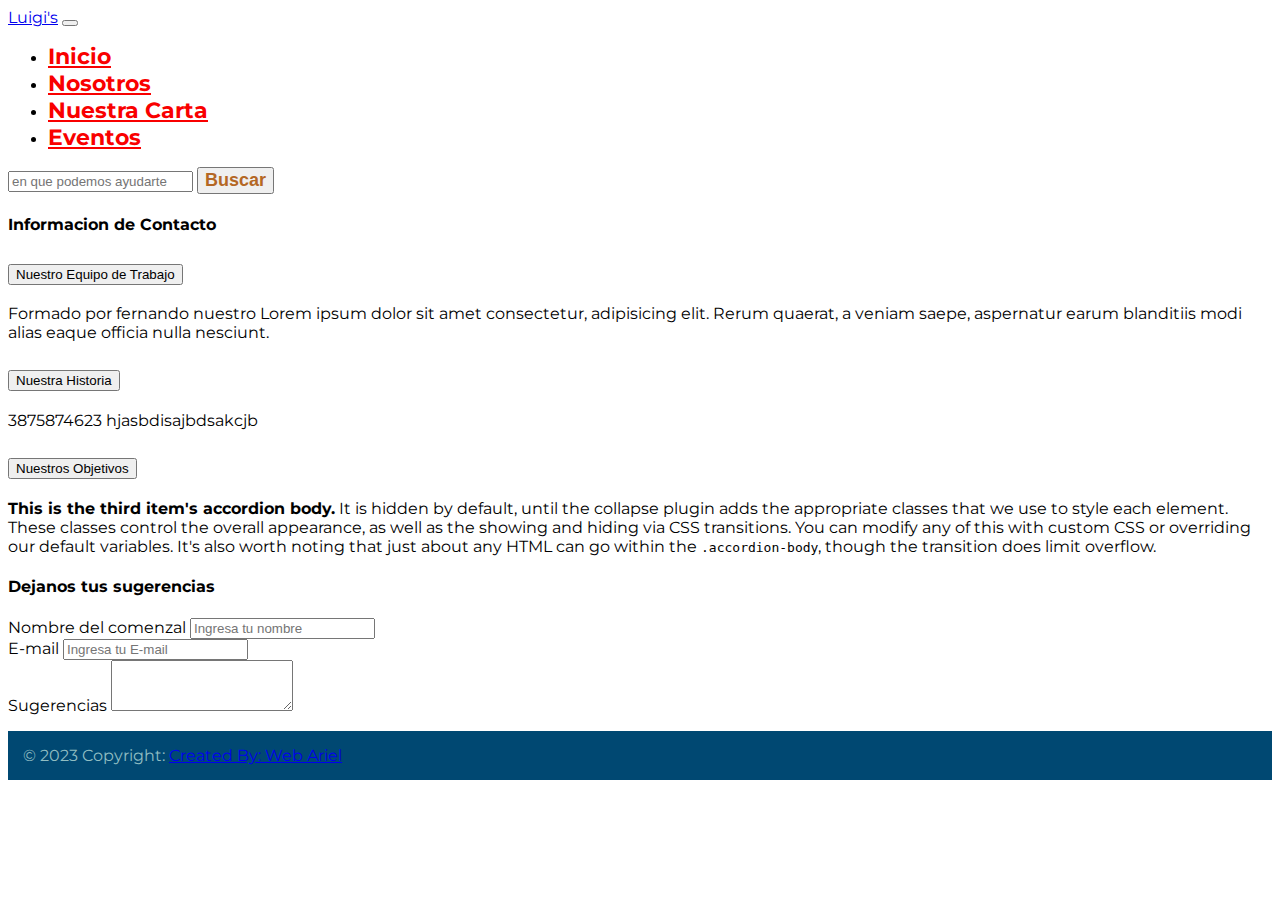
<file: Nosotros.html>
<!DOCTYPE html>
<html lang="es">
<head>
    <meta charset="UTF-8">
    <meta http-equiv="X-UA-Compatible" content="IE=edge">
    <meta name="viewport" content="width=, initial-scale=1.0">
    <title>Nosotros</title>
    <link href="https://cdn.jsdelivr.net/npm/bootstrap@5.3.0-alpha1/dist/css/bootstrap.min.css" rel="stylesheet" integrity="sha384-GLhlTQ8iRABdZLl6O3oVMWSktQOp6b7In1Zl3/Jr59b6EGGoI1aFkw7cmDA6j6gD" crossorigin="anonymous">
    <link rel="stylesheet" href="index.html">
    <link rel="stylesheet" href="stilos.css">

</head>
<body>
    <nav class="navbar navbar-expand-lg navbar-light bg-light p-3" id="menu">
        <div class="container-fluid">
          <a class="navbar-brand" href="#">
            <span class="text-primary fs-5 fw-bold">Luigi's</span></a>
          <button class="navbar-toggler" type="button" data-bs-toggle="collapse" data-bs-target="#navbarSupportedContent" aria-controls="navbarSupportedContent" aria-expanded="false" aria-label="Toggle navigation">
            <span class="navbar-toggler-icon"></span>
          </button>
          <div class="collapse navbar-collapse" id="navbarSupportedContent">
            <ul class="navbar-nav me-auto mb-2 mb-lg-0">
  
              <li class="nav-item">
                <a class="nav-link active" aria-current="page" href="index.html">Inicio</a>
              </li>
              <li class="nav-item">
                <a class="nav-link active" href="Nosotros.html">Nosotros</a>
  
              </li>
              <li class="nav-item">
                <a class="nav-link" href="Carta.html">Nuestra Carta</a>
              </li>
              <li class="nav-item">
                <a class="nav-link" href="Eventos.html">Eventos</a>
              </li>
            </ul> 
            <form class="d-flex">
              <input class="form-control me-2" type="email" placeholder="en que podemos ayudarte" aria-label="Search">
              <button class="btn btn-primary btn-primary-outline-success" type="button">Buscar</button>
            </form>
          </div>
        </div>
      </nav>

      <section class="conteiner">
        <div class="row mt-5 gap-4 gap-md-0">
          <div class="col-md-6">
            <h4>Informacion de Contacto</h4>
            <div class="accordion" id="accordionExample">
              <div class="accordion-item">
                <h2 class="accordion-header" id="headingOne">
                  <button class="accordion-button bg-danger" type="button" data-bs-toggle="collapse" data-bs-target="#collapseOne" aria-expanded="true" aria-controls="collapseOne">
                    Nuestro Equipo de Trabajo
                  </button>
                </h2>
                <div id="collapseOne" class="accordion-collapse collapse show" aria-labelledby="headingOne" data-bs-parent="#accordionExample">
                  <div class="accordion-body">
                    Formado por fernando nuestro Lorem ipsum dolor sit amet consectetur, adipisicing elit. Rerum quaerat, a veniam saepe, aspernatur earum blanditiis modi alias eaque officia nulla nesciunt.
                  </div>
                </div>
              </div>
              <div class="accordion-item">
                <h2 class="accordion-header" id="headingTwo">
                  <button class="accordion-button collapsed bg-light" type="button" data-bs-toggle="collapse" data-bs-target="#collapseTwo" aria-expanded="false" aria-controls="collapseTwo">
                    Nuestra Historia
                  </button>
                </h2>
                <div id="collapseTwo" class="accordion-collapse collapse" aria-labelledby="headingTwo" data-bs-parent="#accordionExample">
                  <div class="accordion-body">
                    3875874623 hjasbdisajbdsakcjb
                  </div>
                </div>
              </div>
              <div class="accordion-item">
                <h2 class="accordion-header" id="headingThree">
                  <button class="accordion-button collapsed bg-success" type="button" data-bs-toggle="collapse" data-bs-target="#collapseThree" aria-expanded="false" aria-controls="collapseThree">
                    Nuestros Objetivos
                  </button>
                </h2>
                <div id="collapseThree" class="accordion-collapse collapse" aria-labelledby="headingThree" data-bs-parent="#accordionExample">
                  <div class="accordion-body">
                    <strong>This is the third item's accordion body.</strong> It is hidden by default, until the collapse plugin adds the appropriate classes that we use to style each element. These classes control the overall appearance, as well as the showing and hiding via CSS transitions. You can modify any of this with custom CSS or overriding our default variables. It's also worth noting that just about any HTML can go within the <code>.accordion-body</code>, though the transition does limit overflow.
                  </div>
                </div>
              </div>
            </div>
          </div>
          <div class="col-md-6">
            <h4>Dejanos tus sugerencias</h4>
            <form>
            <div class="mb-3">
              <label for="exampleFormControlInput1" class="form-label">Nombre del comenzal</label>
              <input type="email" class="form-control" id="exampleFormControlInput1" placeholder="Ingresa tu nombre">
            </div>
            <div class="mb-3">
              <label for="exampleFormControlInput1" class="form-label">E-mail</label>
              <input type="email" class="form-control" id="exampleFormControlInput1" placeholder="Ingresa tu E-mail">
            </div>
            <div class="mb-3">
              <label for="exampleFormControlTextarea1" class="form-label">Sugerencias</label>
              <textarea class="form-control" id="exampleFormControlTextarea1" rows="3"></textarea>
            </div>
            </form>
          </div>
        </div>
      </section>
    
    
    <section>
       
       
    </section>

    <footer class="fixed-bottom text-align-center">
      <div style="background: #004872;">
        <p style="color: #91bec2; padding: 15px; 0;">
        &copy; 2023 Copyright: <a href="mailto:programacionfull@gmail.com">Created By: Web Ariel</a>
        </p>
      </div>
    </footer>
    <script src="https://cdn.jsdelivr.net/npm/bootstrap@5.3.0-alpha1/dist/js/bootstrap.bundle.min.js" integrity="sha384-w76AqPfDkMBDXo30jS1Sgez6pr3x5MlQ1ZAGC+nuZB+EYdgRZgiwxhTBTkF7CXvN" crossorigin="anonymous"></script>
</body>
</html>
</file>
<file: stilos.css>
@import url('https://fonts.googleapis.com/css2?family=Montserrat&display=swap');

body{
    font-family:'Montserrat'; sans-serif;
    overflow-x: hidden;
}
#menu li > a{
    font-size: 22px;
    font-weight: bold;
    color: #f90000;
}
#menu form > button{
    font-size: 18px;
    font-weight: bold;
    color: rgb(180, 103, 36);
}
.carrousel-inner{
    max-height: 39rem;
}
.mapa{
    background: url(https://images.pexels.com/photos/793088/pexels-photo-793088.jpeg?auto=compress&cs=tinysrgb&w=1200);
    width: 100%;
    height: 500px;
}

#locaL{
    background: #f3f3f3;
    padding-bottom: 300px;
    display: flex;
    justify-content: center;
}




.wrapeper{
    width: 50%;
    margin-left: 100px;
    padding-top: 150px;
}

/*EQUIPO SALTA*/

#numeros-local div{
    padding: 0 20px 0 0;
    height: 48px;
}
#numeros-local div:not(:last-child){
    border-right: 2px solid #3f3f3f ;

}

#numeros-local div:not(:first-child){
    padding-left: 20px;
}

#numeros-local p{
    margin: 0;
}

/*MEDIA QUERIES PANTALLA ANCHA*/

@media(max-width: 1200px){
    #local{
        flex-wrap: wrap;
        padding-top: 30px;
    }

    .wrapeper{
        width: 90%;
        margin: auto;
        padding-top: 50px;
    }
}
.footer{
    position: absolute;
    bottom: 0;
    width: 100%;
}



@media(max-with:768px){
    #intro, #equipo {
        with:90% !important;
    }
    #equipo p{
        display: none;
    }
    .servicio-fila{
        width: 100% !important;
        text-align: center;
    }
}

@media(max-width:576px){
    .icono-wrap{
        flex-wrap: :wrap;
        justify-content: center !importantx;
    }
}
</file>
